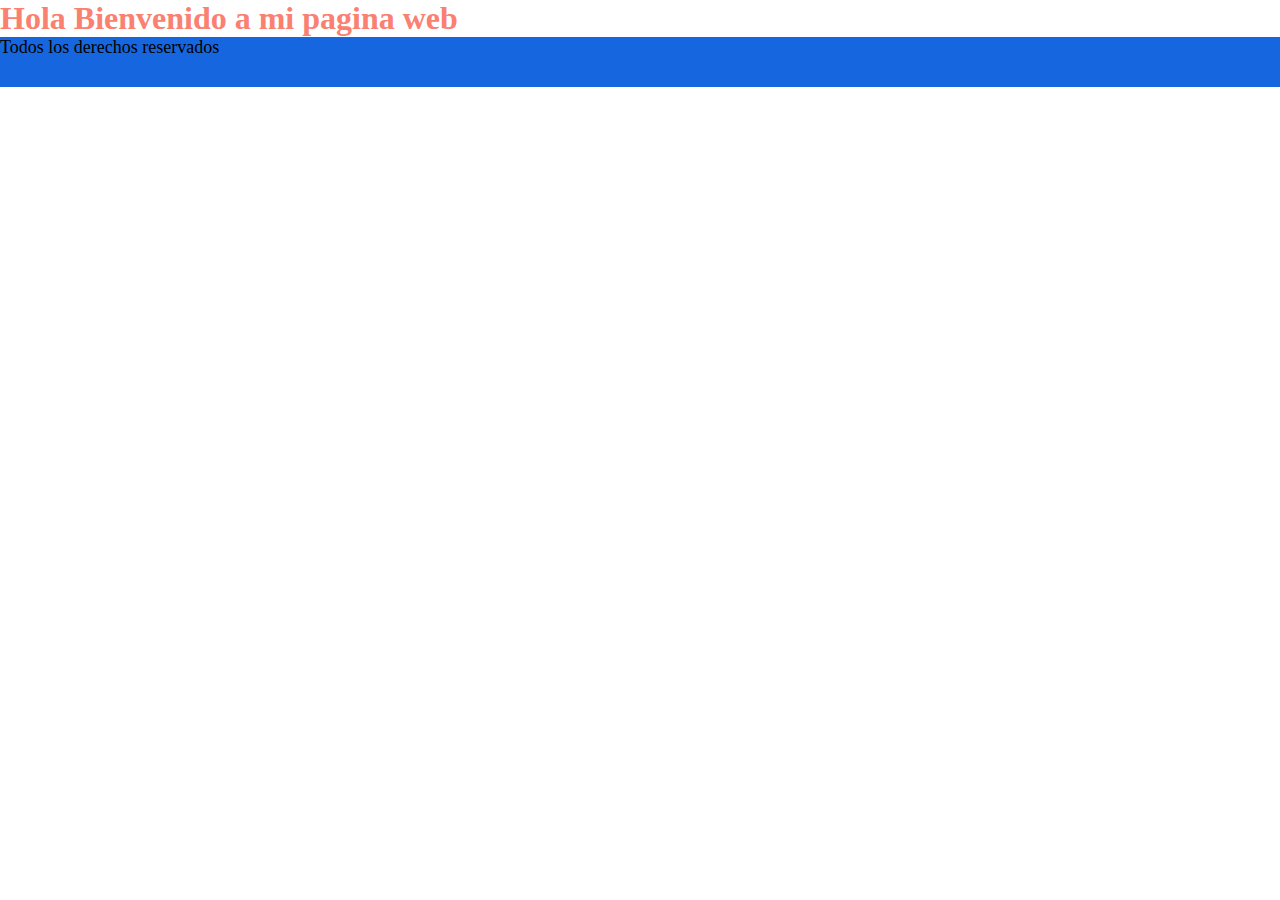
<file: index.html>
<!DOCTYPE html>
<html lang="en" dir="ltr">
  <head>
    <meta charset="utf-8">
    <link rel="stylesheet" href="/css/index.css">
    <title></title>
  </head>
  <body>
    <h1 style="color:salmon">Hola Bienvenido a mi pagina web</h1>
    <footer id="footer">
      <iframe src="footer.html" width="" height=""></iframe>
    </footer>
  </body>
</html>
</file>
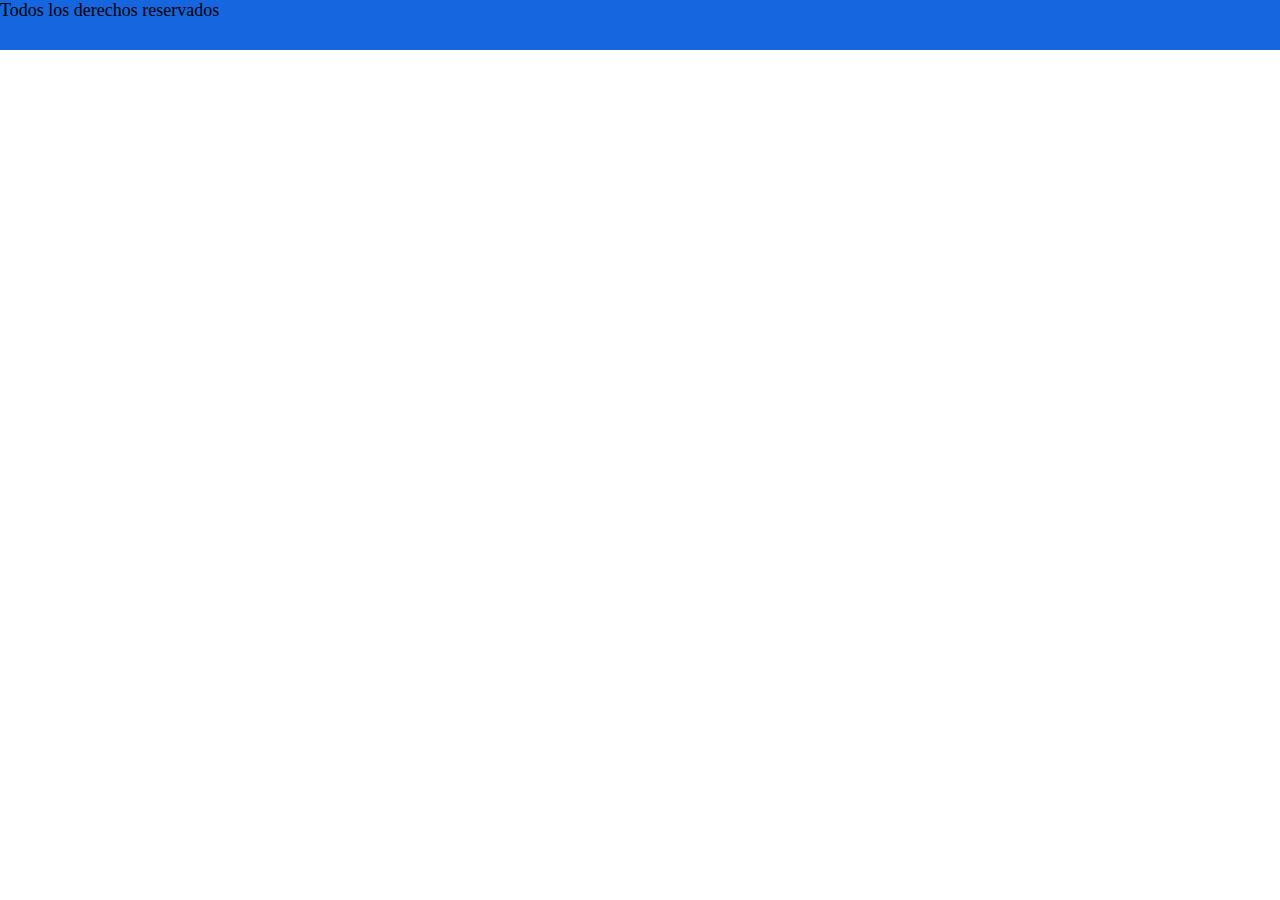
<file: footer.html>
<!DOCTYPE html>
<html lang="en" dir="ltr">
  <head>
    <meta charset="utf-8">
    <link rel="stylesheet" href="css/footer.css">
    <title></title>
  </head>
  <body>
    <footer id="footer">
      <div id= "content-footer" class="">
        <label id="lbl-footer">Todos los derechos reservados</label>
      </div>
    </footer>
  </body>
</html>
</file>
<file: css/index.css>
*{
  margin: 0px;
  padding: 0px;
}
footer {
  width: 100%;
  height: 50px;
  background: rgb(22, 103,223);
}
iframe{
  width: 100%;
  height: 50px;
  border-style: none;
}
</file>
<file: css/footer.css>
*{
  margin: 0px;
  padding: 0px;
  font-family: cursive;
}
#footer {
  width: 100%;
  height: 50px;
  background: rgb(22, 103,223);
}
#contet-footer {
  width: 100%;
  height: 50px;
  /*background: rgb(22, 103,223);*/
}
#lbl-footer{
  font-size: 18px;
}
</file>
